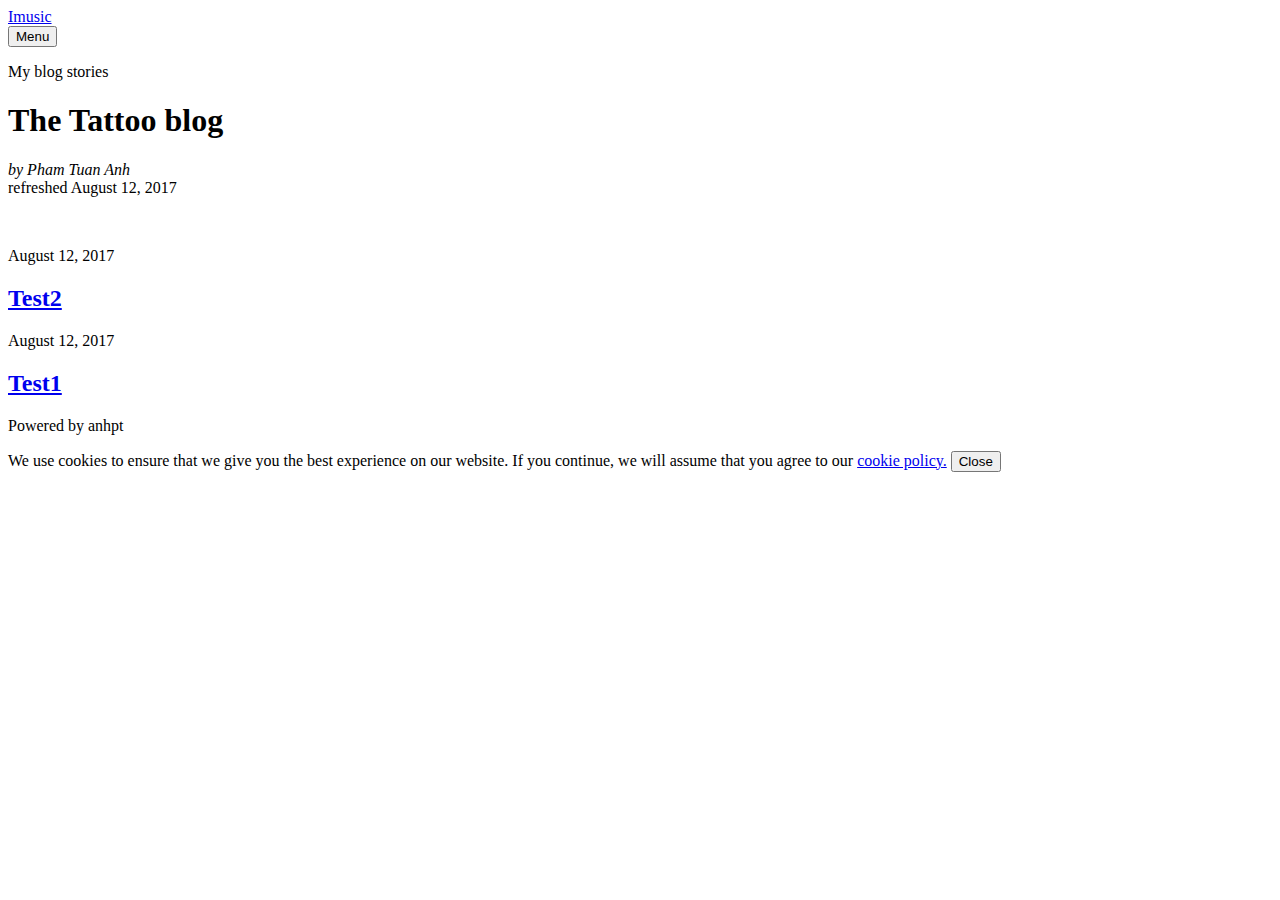
<file: index.html>
<!DOCTYPE html><html><head><meta charset="utf-8"><meta http-equiv="X-UA-Compatible" content="IE=edge"><meta name="viewport" content="width=device-width,initial-scale=1"><title>My blog - Imusic</title><meta name="robots" content="index, follow"><link rel="canonical" href="https://phamtuananh791994.github.io/iMusic/"><link rel="amphtml" href="https://phamtuananh791994.github.io/iMusic/amp/"><link type="application/atom+xml" rel="alternate" href="https://phamtuananh791994.github.io/iMusic/feed.xml"><meta property="og:title" content="Imusic"><meta property="og:site_name" content="My blog - Imusic"><meta property="og:description" content=""><link rel="stylesheet" href="https://phamtuananh791994.github.io/iMusic/assets/css/style.css?v&#x3D;7cd1d695f36e6712ababf279e4956f00"><script type="application/ld+json">{"@context":"http://schema.org","@type":"Organization","name":"Pham Tuan Anh","url":"https://phamtuananh791994.github.io/iMusic"}</script><script async src="https://phamtuananh791994.github.io/iMusic/assets/js/lazysizes.min.js?v&#x3D;528f2a45ccb4ba8972bc14e032cae46d"></script></head><body><div class="container"><header class="js-top"><div><a class="logo" href="https://phamtuananh791994.github.io/iMusic">Imusic</a><nav class="navbar js-navbar"><button class="navbar__toggle js-navbar__toggle" aria-expanded="false">Menu</button><ul class="navbar__menu"></ul></nav></div></header><main><section class="hero hero--full"><header><p>My blog stories</p><h1>The Tattoo blog</h1><address>by Pham Tuan Anh</address>refreshed <time datetime="2017-08-12T11:29">August 12, 2017</time></header></section><div class="category category--layout-1"><article class="card"><figure class="card__image"><a href="https://phamtuananh791994.github.io/iMusic/test2.html"><img class="lazyload blur-up" src="https://phamtuananh791994.github.io/iMusic/media/posts/2/responsive/apple-music-gift-card-xs.jpg" srcset="[data-uri]" data-srcset="https://phamtuananh791994.github.io/iMusic/media/posts/2/responsive/apple-music-gift-card-xs.jpg 300w ,https://phamtuananh791994.github.io/iMusic/media/posts/2/responsive/apple-music-gift-card-sm.jpg 480w ,https://phamtuananh791994.github.io/iMusic/media/posts/2/responsive/apple-music-gift-card-sm2.jpg 375w" data-sizes="auto" data-expand="50" alt=""></a></figure><header class="card__header"><p><time datetime="2017-08-12T10:58">August 12, 2017</time></p><h2><a href="https://phamtuananh791994.github.io/iMusic/test2.html">Test2</a></h2></header></article><article class="card"><header class="card__header"><p><time datetime="2017-08-12T10:58">August 12, 2017</time></p><h2><a href="https://phamtuananh791994.github.io/iMusic/test.html">Test1</a></h2></header></article></div></main><footer class="footer"><div class="footer__copyright">Powered by anhpt</div></footer></div><div class="cookie-bar js-cookie-bar"><p>We use cookies to ensure that we give you the best experience on our website. If you continue, we will assume that you agree to our <a href="#">cookie policy.</a> <button class="cookie-bar__close">Close</button></p></div><script>var loadCSSFiles = function() {
    		var links = ['https://fonts.googleapis.com/css?family=Nunito:400,300|Yanone+Kaffeesatz:400,700'],
    			headElement = document.getElementsByTagName('head')[0],
    			linkElement, i;
    		for (i = 0; i < links.length; i++) {
    			linkElement = document.createElement('link');
    			linkElement.rel = 'stylesheet';
    			linkElement.href = links[i];
    			headElement.appendChild(linkElement);
    		}
    	};
    	var raf = requestAnimationFrame || mozRequestAnimationFrame || webkitRequestAnimationFrame || msRequestAnimationFrame;
    	if (raf) {
    		raf(loadCSSFiles);
    	} else {
    		window.addEventListener('load', loadCSSFiles);
    	}</script><script defer="defer" src="https://code.jquery.com/jquery-3.2.1.slim.min.js" integrity="sha256-k2WSCIexGzOj3Euiig+TlR8gA0EmPjuc79OEeY5L45g=" crossorigin="anonymous"></script><script defer="defer" src="https://phamtuananh791994.github.io/iMusic/assets/js/scripts.min.js?v&#x3D;05bf433aad22309fc2ecdb2e291d68cc"></script></body></html>
</file>
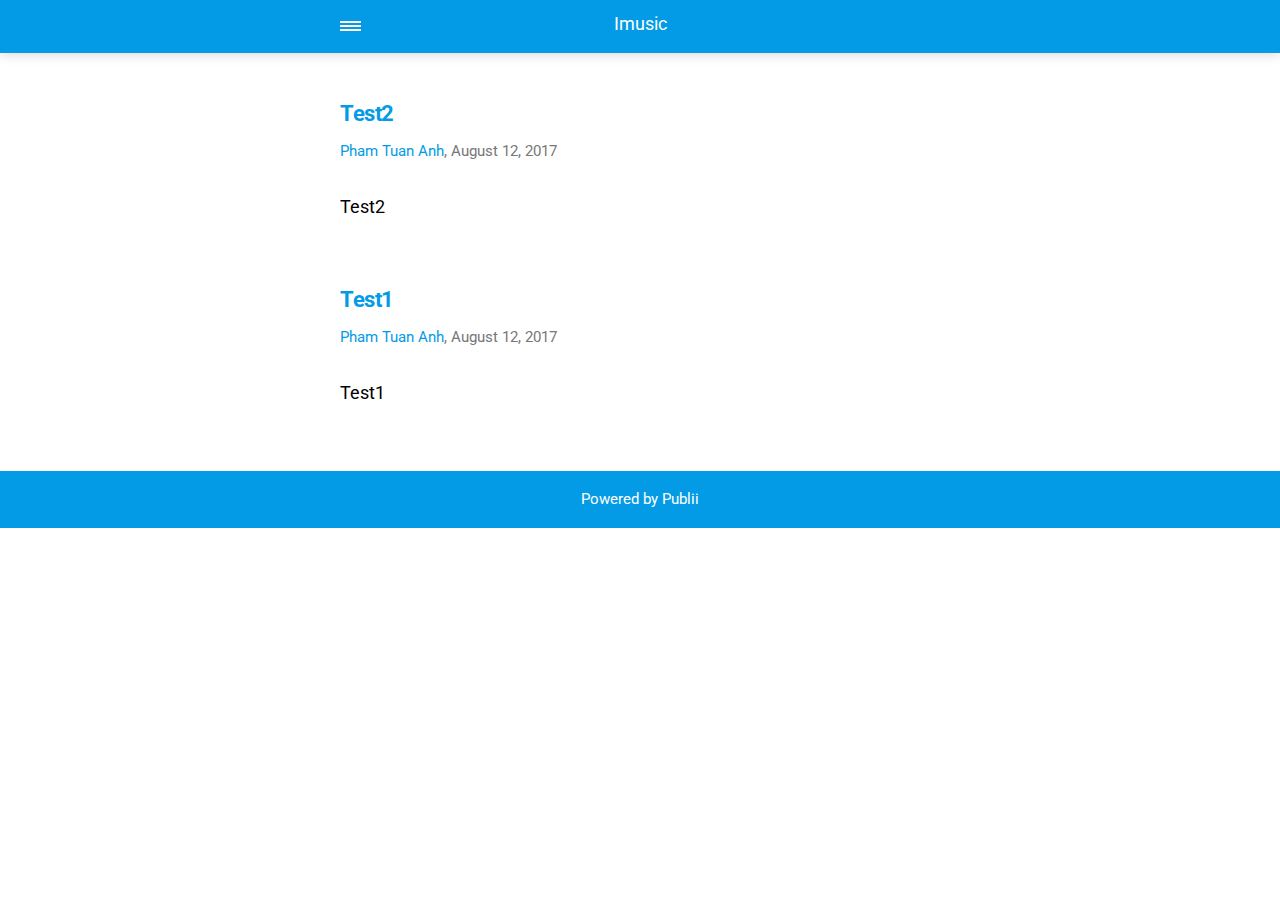
<file: amp/index.html>
<!doctype html><html amp lang="en"><head><meta charset="utf-8"><title>My blog - Imusic</title><meta name="robots" content="index, follow"><link rel="canonical" href="https://phamtuananh791994.github.io/iMusic/"><meta name="viewport" content="width=device-width,minimum-scale=1,initial-scale=1"><link href="https://fonts.googleapis.com/css?family=Roboto:400,700" rel="stylesheet" type="text/css"><script async custom-element="amp-sidebar" src="https://cdn.ampproject.org/v0/amp-sidebar-0.1.js"></script><script type="application/ld+json">{"@context":"http://schema.org","@type":"Organization","name":"Pham Tuan Anh","url":"https://phamtuananh791994.github.io/iMusic/amp"}</script><style amp-custom="">body,
		div,
		dl,
		dt,
		dd,
		ul,
		ol,
		li,
		h1,
		h2,
		h3,
		h4,
		h5,
		h6,
		pre,
		figure,
		form,
		fieldset,
		p,
		blockquote,
		th,
		td {
			margin: 0;
			padding: 0;
		}
		body {
			font-family: 'Roboto', sans-serif;
			font-size: 1.1rem;
			font-weight: 400;
			line-height: 1.6;
			background: #fff;
			color: #000000;

		}
		a,
		a:visited {
			color: #039be5;
			text-decoration: none;
			outline: none;
		}
		a:hover,
		a:active,
		a:focus {
			color: #000;
		}
		li {
			list-style: none;
		}
		b,
		strong {
			font-weight: 700;
		}
		blockquote,
		p,
		ul,
		ol,
		dl,
		table {
			margin-top: 1.6rem;
		}
		h1,
		h2,
		h3,
		h4,
		h5,
		h6 {
			color: #000000;
			letter-spacing: -0.03rem;
			line-height: 1.2;
			margin-top: 2.93333rem;
		}

		h1 {
			font-size: 1.56621rem;

		}

		h2 {
			font-size: 1.39219rem;
		}

		h3 {
			font-size: 1.2375rem;
		}

		h4 {
			font-size: 1.1rem;
		}

		h5 {
			font-size: 0.97778rem;
		}

		h6 {
			font-size: 0.86914rem;
		}
		h1+p,
		h2+p,
		h3+p,
		h4+p,
		h5+p,
		h6+p {
			margin-top: 0.8rem;
		}
		h1 > sup {
			color: #777777;
			font-size: 0.95rem;
            font-weight: 400;
		}
		blockquote {
			border-left: 0.2rem solid #039be5;
			color: #039be5;
			padding: 0.8rem 0 0.8rem 1.86667rem;
		}
		blockquote cite {
			color: #111111;
			display: block;
			font-size: 0.9rem;
			margin-top: 0.8rem;
		}
		blockquote cite:before {
			content: "- ";
		}
		ul {
			margin-left: 1rem;
		}
		ul>li {
			list-style-position: outside;
			padding-left: 1rem;
		}
		ol {
			margin-left: 0;
		}
		ol>li {
			counter-increment: step-counter;
			position: relative;
			padding-left: 2rem;
		}
		ol>li:before {
			content: counter(step-counter) ".";
			color: #111111;
			left: 0;
			position: absolute;
		}
		dl dt {
			font-weight: 400;
		}
		pre {
			margin: 1.6rem 0 0;
			padding: 1.6rem 3.2rem;
			white-space: pre-wrap;
			word-wrap: break-word;
		}
		code,
		pre {
			background-color: #f6f6f6;
			font-family: "Monaco", "Courier New", monospace;
		}
		table {
			border-collapse: collapse;
			border-spacing: 0;
			display: block;
			max-width: 100%;
			overflow-x: auto;
			vertical-align: top;
			text-align: left;
			white-space: nowrap;
		}
		table th {
			border-bottom: 2px solid #dedede;
			padding: 0.8rem 1.33333rem;
		}
		table tr:nth-child(2n) {
			background: #f3f3f3;
		}
		table td {
			padding: 0.8rem 1.33333rem;
		}
        figure {
            margin: 2rem 0 1rem 0;
        }
		figcaption {
			clear: both;
			color: #4d4d4d;
			font-style: italic;
			font-size: 0.7rem;
			margin: 0.8rem 0 0;
			text-align: center;
		}
		.wrap {
			max-width: 600px;
			margin: 0 auto;
			padding: 0 4%;
		}
		.navbar {
            background: #039be5;
            box-shadow: 0 0 12px 0 rgba(0, 0, 0, 0.2);
            line-height: 3;
            margin-bottom: 2.128rem;
            max-height: 4rem;
            padding: 0 4%;
        }
		.navbar>div {
			align-items: center;
			display: flex;
			justify-content: center;
			text-align: left;max-width: 600px;
			margin: 0 auto;
		}
		.navbar a {
			color: #fff;
			text-decoration: none;
		}
		.logo {
            display: block;
			line-height: 1;
			margin: 0 auto;
			height: 2rem;
            text-indent: -9999px;
            width: 240px;
		}
        .logo.logo-text {
            line-height: 1.6;
            text-align: center;
            text-indent: 0;
        }
		.navbar-sidebar-toggle {
			left: 0;
			position: relative;
			text-indent: -99999rem;
		}
		.navbar-sidebar-toggle:before {
            content: "";
            display: block;
			border-top: 0.375rem double #ffffff;
			border-bottom: 0.125rem solid #ffffff;
			height: 0.125rem;
			position: absolute;
			text-indent: 0;
			top: 50%;
			width: 1.3rem;
			transform: translate(0px, -50%);
		}
        amp-img {
            max-width: 100%;
        }
		amp-sidebar {
			background: #fff;
			width: 240px;
		}
		amp-sidebar li {
			color: #212121;
			font-size: 0.95rem;
            font-weight: 700;
			list-style: none;
			 padding: 0.532rem 1rem;
		}
		amp-sidebar a, amp-sidebar a:visited {
			border-left: 2px solid transparent;
            color: #212121;
		}
		amp-sidebar ul ul {
			margin: 1rem 0 0;
		}
		amp-sidebar li li { font-weight: 400;
			 padding: 0.266rem 0 0.266rem 1rem;
		}
		.hero {
			margin-bottom: 2.93333rem;
		}
		article  {
			margin-bottom: 4rem;
		}
		article > header {
			color: #777777;
			font-size: 0.95rem;
			margin-bottom: 1.866rem;
		}
		aside {
			margin: 1.6rem 0 1.866rem;
		}
		amp-social-share {
			border-radius: 50%;
			background-size: 70%;
            margin-right: 5px;
		}
		.pagination {
			border-top: 1px solid #ddd;
			display: flex;
			justify-content: space-between;
			align-items: baseline;
		}
		.pagination a {
			color: #000000;
			display: block;
			font-size: 0.95rem;
			font-weight: 700;
			line-height: 1;
			margin: 0 0 0.532rem;
			position: relative;
		}
		.pagination a + a {
            width: 50%;
            text-align: right;
        }
		.pagination-prev {
			padding: 0.8rem 0.8rem 0.8rem 1.6rem;
		}
		.pagination-next {
			padding: 0.8rem 1.6rem 0.8rem 0.8rem;
		}
		.pagination-next:before {
			content: "\2192";
			position: absolute;
			right: 0;
		}
		.pagination-prev:before {
			content: "\2190";
			position: absolute;
			left: 0;
		}
		.post-tag {
			font-size: 0.95rem;
			margin-bottom: 1.866rem;
		}
		.post-tag dt {
			float: left;
		}
		.post-tag dd {
			display: inline-block;
			list-style: none;
			margin: 0 0 0 0.266rem;
		}
		.post-tag dd>a:after {
			content: ", ";
		}
		.bottom {
			background: #039be5;
			color: #fff;
			font-size: 0.95rem;
			padding: 1rem 4%;
			text-align: center;
		}
        .author-avatar {
            margin: 1rem auto;
            width: 100px;
        }</style><style amp-boilerplate>body{-webkit-animation:-amp-start 8s steps(1,end) 0s 1 normal both;-moz-animation:-amp-start 8s steps(1,end) 0s 1 normal both;-ms-animation:-amp-start 8s steps(1,end) 0s 1 normal both;animation:-amp-start 8s steps(1,end) 0s 1 normal both}@-webkit-keyframes -amp-start{from{visibility:hidden}to{visibility:visible}}@-moz-keyframes -amp-start{from{visibility:hidden}to{visibility:visible}}@-ms-keyframes -amp-start{from{visibility:hidden}to{visibility:visible}}@-o-keyframes -amp-start{from{visibility:hidden}to{visibility:visible}}@keyframes -amp-start{from{visibility:hidden}to{visibility:visible}}</style><noscript><style amp-boilerplate>body{-webkit-animation:none;-moz-animation:none;-ms-animation:none;animation:none}</style></noscript><script async src="https://cdn.ampproject.org/v0.js"></script></head><body><nav class="navbar"><div><a on="tap:navbar-sidebar.toggle" class="navbar-sidebar-toggle" title="Menu">Menu</a> <a class="logo logo-text" href="https://phamtuananh791994.github.io/iMusic/amp">Imusic</a></div></nav><main class="wrap"><article><header><h2><a href="https://phamtuananh791994.github.io/iMusic/amp/test2.html">Test2</a></h2><p><a href="https://phamtuananh791994.github.io/iMusic/amp/authors/pham-tuan-anh/">Pham Tuan Anh</a>, <time datetime="2017-08-12T10:58">August 12, 2017</time></p></header><a href="https://phamtuananh791994.github.io/iMusic/amp/test2.html"><amp-img src="https://phamtuananh791994.github.io/iMusic/media/posts/2/apple-music-gift-card.jpg" alt="" srcset="https://phamtuananh791994.github.io/iMusic/media/posts/2/responsive/apple-music-gift-card-xs.jpg 300w ,https://phamtuananh791994.github.io/iMusic/media/posts/2/responsive/apple-music-gift-card-sm.jpg 480w ,https://phamtuananh791994.github.io/iMusic/media/posts/2/responsive/apple-music-gift-card-md.jpg 768w" sizes="(max-width: 768px) 100vw, 768px" height="628" layout="responsive" width="1000"></amp-img></a><p>Test2</p></article><article><header><h2><a href="https://phamtuananh791994.github.io/iMusic/amp/test.html">Test1</a></h2><p><a href="https://phamtuananh791994.github.io/iMusic/amp/authors/pham-tuan-anh/">Pham Tuan Anh</a>, <time datetime="2017-08-12T10:58">August 12, 2017</time></p></header><p>Test1</p></article></main><footer class="bottom">Powered by Publii</footer><amp-sidebar id="navbar-sidebar" layout="nodisplay"><ul></ul></amp-sidebar></body></html>
</file>
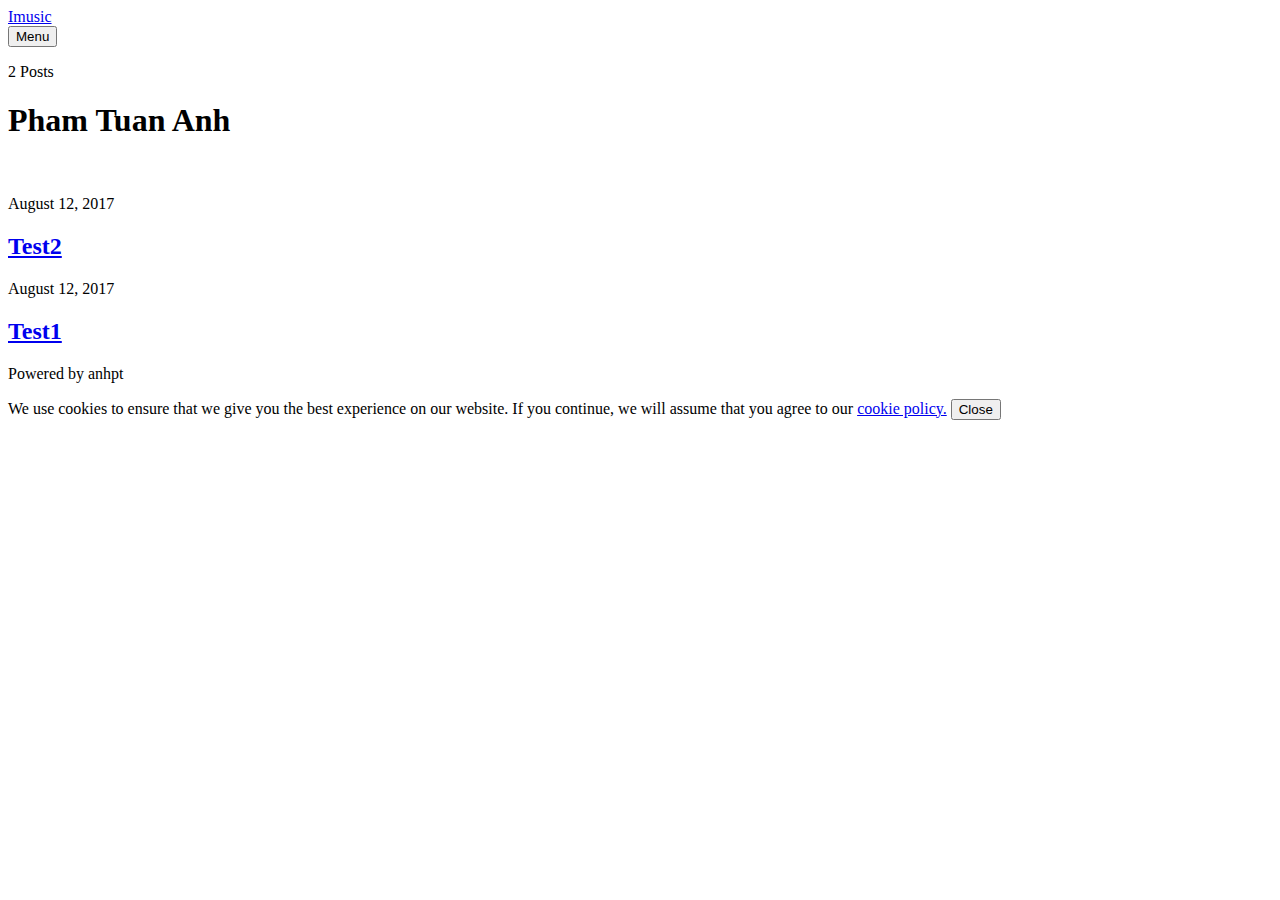
<file: authors/pham-tuan-anh/index.html>
<!DOCTYPE html><html><head><meta charset="utf-8"><meta http-equiv="X-UA-Compatible" content="IE=edge"><meta name="viewport" content="width=device-width,initial-scale=1"><title>Author: Pham Tuan Anh - Imusic</title><meta name="robots" content="noindex, follow"><link rel="canonical" href="https://phamtuananh791994.github.io/iMusic/authors/pham-tuan-anh/"><link rel="amphtml" href="https://phamtuananh791994.github.io/iMusic/amp/authors/pham-tuan-anh/"><link type="application/atom+xml" rel="alternate" href="https://phamtuananh791994.github.io/iMusic/feed.xml"><meta property="og:title" content="Imusic"><meta property="og:site_name" content="My blog - Imusic"><meta property="og:description" content=""><link rel="stylesheet" href="https://phamtuananh791994.github.io/iMusic/assets/css/style.css?v&#x3D;7cd1d695f36e6712ababf279e4956f00"><script type="application/ld+json">{"@context":"http://schema.org","@type":"Organization","name":"Pham Tuan Anh","url":"https://phamtuananh791994.github.io/iMusic"}</script><script async src="https://phamtuananh791994.github.io/iMusic/assets/js/lazysizes.min.js?v&#x3D;528f2a45ccb4ba8972bc14e032cae46d"></script></head><body><div class="container"><header class="js-top"><div><a class="logo" href="https://phamtuananh791994.github.io/iMusic">Imusic</a><nav class="navbar js-navbar"><button class="navbar__toggle js-navbar__toggle" aria-expanded="false">Menu</button><ul class="navbar__menu"></ul></nav></div></header><main><section class="hero hero--full"><header><p>2 Posts</p><h1>Pham Tuan Anh</h1></header></section><div class="category category--layout-0"><article class="card"><figure class="card__image"><a href="https://phamtuananh791994.github.io/iMusic/test2.html"><img class="lazyload blur-up" src="https://phamtuananh791994.github.io/iMusic/media/posts/2/responsive/apple-music-gift-card-xs.jpg" srcset="[data-uri]" data-srcset="https://phamtuananh791994.github.io/iMusic/media/posts/2/responsive/apple-music-gift-card-xs.jpg 300w ,https://phamtuananh791994.github.io/iMusic/media/posts/2/responsive/apple-music-gift-card-sm.jpg 480w ,https://phamtuananh791994.github.io/iMusic/media/posts/2/responsive/apple-music-gift-card-sm2.jpg 375w" data-sizes="auto" data-expand="50" alt=""></a></figure><header class="card__header"><p><time datetime="2017-08-12T10:58">August 12, 2017</time></p><h2><a href="https://phamtuananh791994.github.io/iMusic/test2.html">Test2</a></h2></header></article><article class="card"><header class="card__header"><p><time datetime="2017-08-12T10:58">August 12, 2017</time></p><h2><a href="https://phamtuananh791994.github.io/iMusic/test.html">Test1</a></h2></header></article></div></main><footer class="footer"><div class="footer__copyright">Powered by anhpt</div></footer></div><div class="cookie-bar js-cookie-bar"><p>We use cookies to ensure that we give you the best experience on our website. If you continue, we will assume that you agree to our <a href="#">cookie policy.</a> <button class="cookie-bar__close">Close</button></p></div><script>var loadCSSFiles = function() {
        		var links = ['https://fonts.googleapis.com/css?family=Nunito:400,300|Yanone+Kaffeesatz:400,700'],
        			headElement = document.getElementsByTagName('head')[0],
        			linkElement, i;
        		for (i = 0; i < links.length; i++) {
        			linkElement = document.createElement('link');
        			linkElement.rel = 'stylesheet';
        			linkElement.href = links[i];
        			headElement.appendChild(linkElement);
        		}
        	};
        	var raf = requestAnimationFrame || mozRequestAnimationFrame || webkitRequestAnimationFrame || msRequestAnimationFrame;
        	if (raf) {
        		raf(loadCSSFiles);
        	} else {
        		window.addEventListener('load', loadCSSFiles);
        	}</script><script defer="defer" src="https://code.jquery.com/jquery-3.2.1.slim.min.js" integrity="sha256-k2WSCIexGzOj3Euiig+TlR8gA0EmPjuc79OEeY5L45g=" crossorigin="anonymous"></script><script defer="defer" src="https://phamtuananh791994.github.io/iMusic/assets/js/scripts.min.js?v&#x3D;05bf433aad22309fc2ecdb2e291d68cc"></script></body></html>
</file>
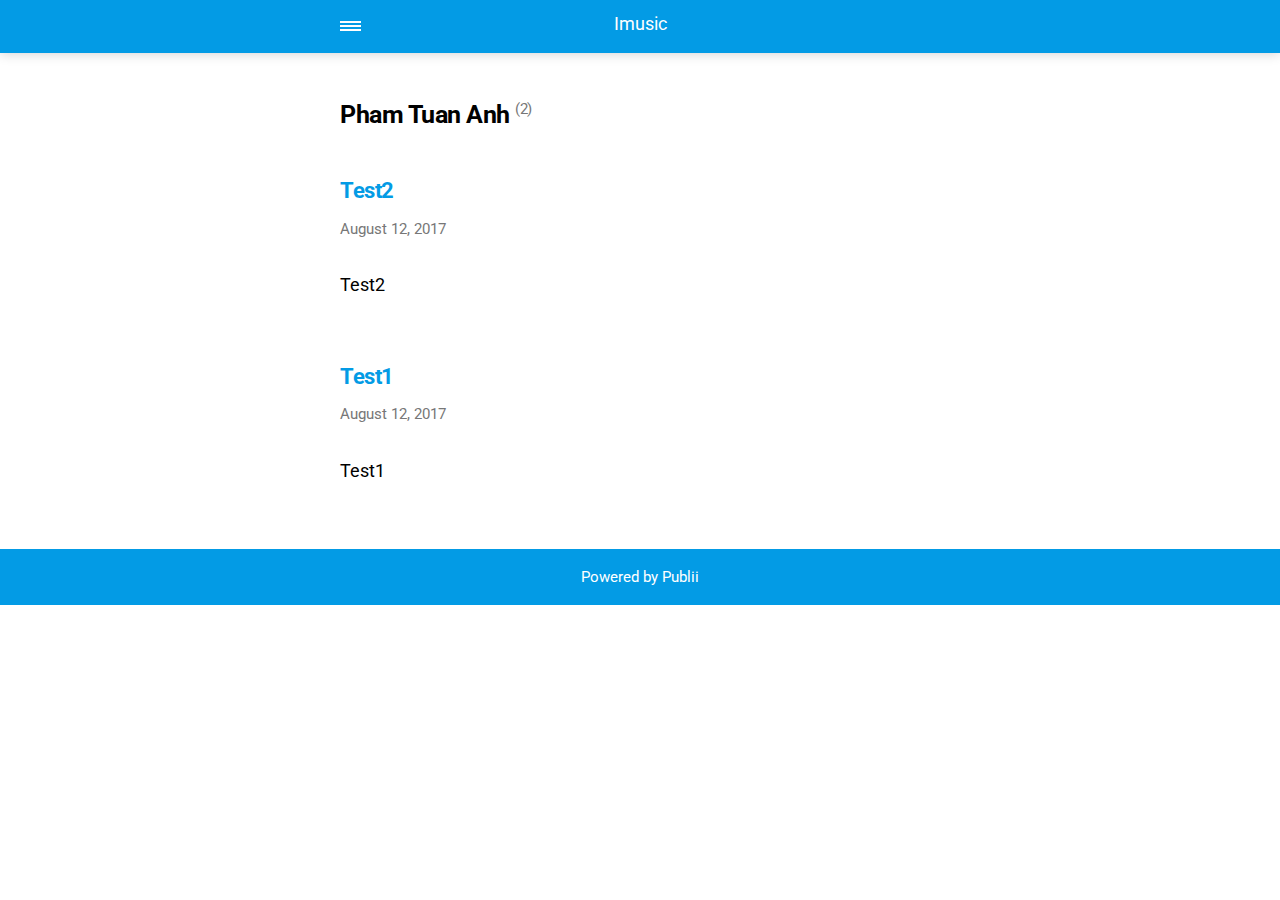
<file: amp/authors/pham-tuan-anh/index.html>
<!doctype html><html amp lang="en"><head><meta charset="utf-8"><title>Author: Pham Tuan Anh - Imusic</title><meta name="robots" content="noindex, follow"><link rel="canonical" href="https://phamtuananh791994.github.io/iMusic/authors/pham-tuan-anh/"><meta name="viewport" content="width=device-width,minimum-scale=1,initial-scale=1"><link href="https://fonts.googleapis.com/css?family=Roboto:400,700" rel="stylesheet" type="text/css"><script async custom-element="amp-sidebar" src="https://cdn.ampproject.org/v0/amp-sidebar-0.1.js"></script><script type="application/ld+json">{"@context":"http://schema.org","@type":"Organization","name":"Pham Tuan Anh","url":"https://phamtuananh791994.github.io/iMusic/amp"}</script><style amp-custom="">body,
		div,
		dl,
		dt,
		dd,
		ul,
		ol,
		li,
		h1,
		h2,
		h3,
		h4,
		h5,
		h6,
		pre,
		figure,
		form,
		fieldset,
		p,
		blockquote,
		th,
		td {
			margin: 0;
			padding: 0;
		}
		body {
			font-family: 'Roboto', sans-serif;
			font-size: 1.1rem;
			font-weight: 400;
			line-height: 1.6;
			background: #fff;
			color: #000000;

		}
		a,
		a:visited {
			color: #039be5;
			text-decoration: none;
			outline: none;
		}
		a:hover,
		a:active,
		a:focus {
			color: #000;
		}
		li {
			list-style: none;
		}
		b,
		strong {
			font-weight: 700;
		}
		blockquote,
		p,
		ul,
		ol,
		dl,
		table {
			margin-top: 1.6rem;
		}
		h1,
		h2,
		h3,
		h4,
		h5,
		h6 {
			color: #000000;
			letter-spacing: -0.03rem;
			line-height: 1.2;
			margin-top: 2.93333rem;
		}

		h1 {
			font-size: 1.56621rem;

		}

		h2 {
			font-size: 1.39219rem;
		}

		h3 {
			font-size: 1.2375rem;
		}

		h4 {
			font-size: 1.1rem;
		}

		h5 {
			font-size: 0.97778rem;
		}

		h6 {
			font-size: 0.86914rem;
		}
		h1+p,
		h2+p,
		h3+p,
		h4+p,
		h5+p,
		h6+p {
			margin-top: 0.8rem;
		}
		h1 > sup {
			color: #777777;
			font-size: 0.95rem;
            font-weight: 400;
		}
		blockquote {
			border-left: 0.2rem solid #039be5;
			color: #039be5;
			padding: 0.8rem 0 0.8rem 1.86667rem;
		}
		blockquote cite {
			color: #111111;
			display: block;
			font-size: 0.9rem;
			margin-top: 0.8rem;
		}
		blockquote cite:before {
			content: "- ";
		}
		ul {
			margin-left: 1rem;
		}
		ul>li {
			list-style-position: outside;
			padding-left: 1rem;
		}
		ol {
			margin-left: 0;
		}
		ol>li {
			counter-increment: step-counter;
			position: relative;
			padding-left: 2rem;
		}
		ol>li:before {
			content: counter(step-counter) ".";
			color: #111111;
			left: 0;
			position: absolute;
		}
		dl dt {
			font-weight: 400;
		}
		pre {
			margin: 1.6rem 0 0;
			padding: 1.6rem 3.2rem;
			white-space: pre-wrap;
			word-wrap: break-word;
		}
		code,
		pre {
			background-color: #f6f6f6;
			font-family: "Monaco", "Courier New", monospace;
		}
		table {
			border-collapse: collapse;
			border-spacing: 0;
			display: block;
			max-width: 100%;
			overflow-x: auto;
			vertical-align: top;
			text-align: left;
			white-space: nowrap;
		}
		table th {
			border-bottom: 2px solid #dedede;
			padding: 0.8rem 1.33333rem;
		}
		table tr:nth-child(2n) {
			background: #f3f3f3;
		}
		table td {
			padding: 0.8rem 1.33333rem;
		}
        figure {
            margin: 2rem 0 1rem 0;
        }
		figcaption {
			clear: both;
			color: #4d4d4d;
			font-style: italic;
			font-size: 0.7rem;
			margin: 0.8rem 0 0;
			text-align: center;
		}
		.wrap {
			max-width: 600px;
			margin: 0 auto;
			padding: 0 4%;
		}
		.navbar {
            background: #039be5;
            box-shadow: 0 0 12px 0 rgba(0, 0, 0, 0.2);
            line-height: 3;
            margin-bottom: 2.128rem;
            max-height: 4rem;
            padding: 0 4%;
        }
		.navbar>div {
			align-items: center;
			display: flex;
			justify-content: center;
			text-align: left;max-width: 600px;
			margin: 0 auto;
		}
		.navbar a {
			color: #fff;
			text-decoration: none;
		}
		.logo {
            display: block;
			line-height: 1;
			margin: 0 auto;
			height: 2rem;
            text-indent: -9999px;
            width: 240px;
		}
        .logo.logo-text {
            line-height: 1.6;
            text-align: center;
            text-indent: 0;
        }
		.navbar-sidebar-toggle {
			left: 0;
			position: relative;
			text-indent: -99999rem;
		}
		.navbar-sidebar-toggle:before {
            content: "";
            display: block;
			border-top: 0.375rem double #ffffff;
			border-bottom: 0.125rem solid #ffffff;
			height: 0.125rem;
			position: absolute;
			text-indent: 0;
			top: 50%;
			width: 1.3rem;
			transform: translate(0px, -50%);
		}
        amp-img {
            max-width: 100%;
        }
		amp-sidebar {
			background: #fff;
			width: 240px;
		}
		amp-sidebar li {
			color: #212121;
			font-size: 0.95rem;
            font-weight: 700;
			list-style: none;
			 padding: 0.532rem 1rem;
		}
		amp-sidebar a, amp-sidebar a:visited {
			border-left: 2px solid transparent;
            color: #212121;
		}
		amp-sidebar ul ul {
			margin: 1rem 0 0;
		}
		amp-sidebar li li { font-weight: 400;
			 padding: 0.266rem 0 0.266rem 1rem;
		}
		.hero {
			margin-bottom: 2.93333rem;
		}
		article  {
			margin-bottom: 4rem;
		}
		article > header {
			color: #777777;
			font-size: 0.95rem;
			margin-bottom: 1.866rem;
		}
		aside {
			margin: 1.6rem 0 1.866rem;
		}
		amp-social-share {
			border-radius: 50%;
			background-size: 70%;
            margin-right: 5px;
		}
		.pagination {
			border-top: 1px solid #ddd;
			display: flex;
			justify-content: space-between;
			align-items: baseline;
		}
		.pagination a {
			color: #000000;
			display: block;
			font-size: 0.95rem;
			font-weight: 700;
			line-height: 1;
			margin: 0 0 0.532rem;
			position: relative;
		}
		.pagination a + a {
            width: 50%;
            text-align: right;
        }
		.pagination-prev {
			padding: 0.8rem 0.8rem 0.8rem 1.6rem;
		}
		.pagination-next {
			padding: 0.8rem 1.6rem 0.8rem 0.8rem;
		}
		.pagination-next:before {
			content: "\2192";
			position: absolute;
			right: 0;
		}
		.pagination-prev:before {
			content: "\2190";
			position: absolute;
			left: 0;
		}
		.post-tag {
			font-size: 0.95rem;
			margin-bottom: 1.866rem;
		}
		.post-tag dt {
			float: left;
		}
		.post-tag dd {
			display: inline-block;
			list-style: none;
			margin: 0 0 0 0.266rem;
		}
		.post-tag dd>a:after {
			content: ", ";
		}
		.bottom {
			background: #039be5;
			color: #fff;
			font-size: 0.95rem;
			padding: 1rem 4%;
			text-align: center;
		}
        .author-avatar {
            margin: 1rem auto;
            width: 100px;
        }</style><style amp-boilerplate>body{-webkit-animation:-amp-start 8s steps(1,end) 0s 1 normal both;-moz-animation:-amp-start 8s steps(1,end) 0s 1 normal both;-ms-animation:-amp-start 8s steps(1,end) 0s 1 normal both;animation:-amp-start 8s steps(1,end) 0s 1 normal both}@-webkit-keyframes -amp-start{from{visibility:hidden}to{visibility:visible}}@-moz-keyframes -amp-start{from{visibility:hidden}to{visibility:visible}}@-ms-keyframes -amp-start{from{visibility:hidden}to{visibility:visible}}@-o-keyframes -amp-start{from{visibility:hidden}to{visibility:visible}}@keyframes -amp-start{from{visibility:hidden}to{visibility:visible}}</style><noscript><style amp-boilerplate>body{-webkit-animation:none;-moz-animation:none;-ms-animation:none;animation:none}</style></noscript><script async src="https://cdn.ampproject.org/v0.js"></script></head><body><nav class="navbar"><div><a on="tap:navbar-sidebar.toggle" class="navbar-sidebar-toggle" title="Menu">Menu</a> <a class="logo logo-text" href="https://phamtuananh791994.github.io/iMusic/amp">Imusic</a></div></nav><main class="wrap"><section class="hero"><header class="author"><h1>Pham Tuan Anh <sup>(2)</sup></h1></header></section><article><a href="https://phamtuananh791994.github.io/iMusic/amp/test2.html"><amp-img src="https://phamtuananh791994.github.io/iMusic/media/posts/2/apple-music-gift-card.jpg" alt="" srcset="https://phamtuananh791994.github.io/iMusic/media/posts/2/responsive/apple-music-gift-card-xs.jpg 300w ,https://phamtuananh791994.github.io/iMusic/media/posts/2/responsive/apple-music-gift-card-sm.jpg 480w ,https://phamtuananh791994.github.io/iMusic/media/posts/2/responsive/apple-music-gift-card-md.jpg 768w" sizes="(max-width: 768px) 100vw, 768px" height="628" layout="responsive" width="1000"></amp-img></a><header><h2><a href="https://phamtuananh791994.github.io/iMusic/amp/test2.html">Test2</a></h2><p><time datetime="2017-08-12T10:58">August 12, 2017</time></p></header><p>Test2</p></article><article><header><h2><a href="https://phamtuananh791994.github.io/iMusic/amp/test.html">Test1</a></h2><p><time datetime="2017-08-12T10:58">August 12, 2017</time></p></header><p>Test1</p></article></main><footer class="bottom">Powered by Publii</footer><amp-sidebar id="navbar-sidebar" layout="nodisplay"><ul></ul></amp-sidebar></body></html>
</file>
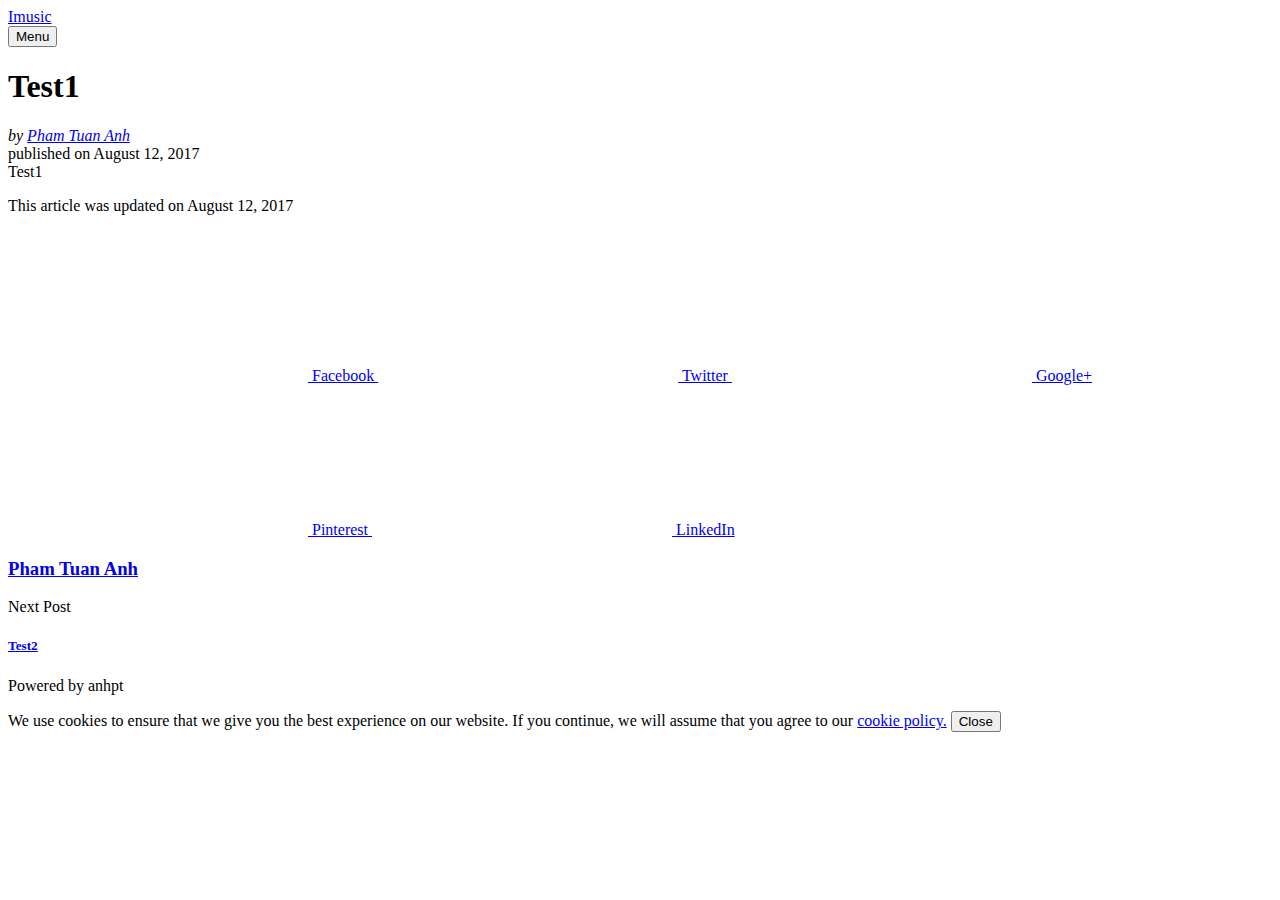
<file: test.html>
<!DOCTYPE html><html><head><meta charset="utf-8"><meta http-equiv="X-UA-Compatible" content="IE=edge"><meta name="viewport" content="width=device-width,initial-scale=1"><title>Test1 - Imusic</title><meta name="robots" content="index, follow"><link rel="canonical" href="https://phamtuananh791994.github.io/iMusic/test.html"><link rel="amphtml" href="https://phamtuananh791994.github.io/iMusic/amp/test.html"><link type="application/atom+xml" rel="alternate" href="https://phamtuananh791994.github.io/iMusic/feed.xml"><meta property="og:title" content="Test1"><meta property="og:site_name" content="My blog - Imusic"><meta property="og:description" content=""><link rel="stylesheet" href="https://phamtuananh791994.github.io/iMusic/assets/css/style.css?v&#x3D;7cd1d695f36e6712ababf279e4956f00"><script type="application/ld+json">{"@context":"http://schema.org","@type":"Article","mainEntityOfPage":{"@type":"WebPage","@id":"https://phamtuananh791994.github.io/iMusic/test.html"},"headline":"Test1","datePublished":"2017-08-12T10:58","dateModified":"2017-08-12T10:59","description":"Test1","author":{"@type":"Person","name":"Pham Tuan Anh"},"publisher":{"@type":"Organization","name":"Pham Tuan Anh"}}</script><script async src="https://phamtuananh791994.github.io/iMusic/assets/js/lazysizes.min.js?v&#x3D;528f2a45ccb4ba8972bc14e032cae46d"></script></head><body><div class="container"><header class="js-top"><div><a class="logo" href="https://phamtuananh791994.github.io/iMusic">Imusic</a><nav class="navbar js-navbar"><button class="navbar__toggle js-navbar__toggle" aria-expanded="false">Menu</button><ul class="navbar__menu"></ul></nav></div></header><main><article class="post u-innerwrap"><div class="hero hero--full"><header><h1>Test1</h1><address>by <a href="https://phamtuananh791994.github.io/iMusic/authors/pham-tuan-anh/" rel="author" title="Pham Tuan Anh">Pham Tuan Anh</a></address>published on <time datetime="2017-08-12T10:58">August 12, 2017</time></header></div><div class="post__entry">Test1</div><aside><p class="post__last-updated">This article was updated on August 12, 2017</p><div class="post__share"><a href="https://www.facebook.com/sharer/sharer.php?u=https%3A%2F%2Fphamtuananh791994.github.io%2FiMusic%2Ftest.html" class="js-share facebook" title="Share with Facebook" rel="nofollow"><svg class="icon"><use xlink:href="https://phamtuananh791994.github.io/iMusic/assets/svg/svg-map.svg#facebook"/></svg> Facebook </a><a href="https://twitter.com/share?url=https%3A%2F%2Fphamtuananh791994.github.io%2FiMusic%2Ftest.html&amp;via=Imusic&amp;text=Test1" class="js-share twitter" title="Share with Twitter" rel="nofollow"><svg class="icon"><use xlink:href="https://phamtuananh791994.github.io/iMusic/assets/svg/svg-map.svg#twitter"/></svg> Twitter </a><a href="https://plus.google.com/share?url=https%3A%2F%2Fphamtuananh791994.github.io%2FiMusic%2Ftest.html" class="js-share gplus" title="Share with Google Plus" rel="nofollow"><svg class="icon"><use xlink:href="https://phamtuananh791994.github.io/iMusic/assets/svg/svg-map.svg#gplus"/></svg> Google+ </a><a href="https://pinterest.com/pin/create/button/?url=https%3A%2F%2Fphamtuananh791994.github.io%2FiMusic%2Ftest.html&amp;media=undefined
                                &amp;description=Test1" class="js-share pinterest" title="Share with Pinterest" rel="nofollow"><svg class="icon"><use xlink:href="https://phamtuananh791994.github.io/iMusic/assets/svg/svg-map.svg#pinterest"/></svg> Pinterest </a><a href="http://www.linkedin.com/shareArticle?url=https%3A%2F%2Fphamtuananh791994.github.io%2FiMusic%2Ftest.html&amp;title=Test1" class="js-share linkedin" title="Share with LinkedIn" rel="nofollow"><svg class="icon"><use xlink:href="https://phamtuananh791994.github.io/iMusic/assets/svg/svg-map.svg#linkedin"/></svg> LinkedIn</a></div></aside><footer><div class="post__bio"><h3><a href="https://phamtuananh791994.github.io/iMusic/authors/pham-tuan-anh/" class="inverse" title="Pham Tuan Anh">Pham Tuan Anh</a></h3></div><nav class="post__nav"><div class="post__nav__next">Next Post<h5><a href="https://phamtuananh791994.github.io/iMusic/test2.html" class="inverse" rel="next">Test2</a></h5></div></nav></footer></article></main><footer class="footer"><div class="footer__copyright">Powered by anhpt</div></footer></div><div class="cookie-bar js-cookie-bar"><p>We use cookies to ensure that we give you the best experience on our website. If you continue, we will assume that you agree to our <a href="#">cookie policy.</a> <button class="cookie-bar__close">Close</button></p></div><script>var loadCSSFiles = function() {
    		var links = ['https://fonts.googleapis.com/css?family=Nunito:400,300|Yanone+Kaffeesatz:400,700'],
    			headElement = document.getElementsByTagName('head')[0],
    			linkElement, i;
    		for (i = 0; i < links.length; i++) {
    			linkElement = document.createElement('link');
    			linkElement.rel = 'stylesheet';
    			linkElement.href = links[i];
    			headElement.appendChild(linkElement);
    		}
    	};
    	var raf = requestAnimationFrame || mozRequestAnimationFrame || webkitRequestAnimationFrame || msRequestAnimationFrame;
    	if (raf) {
    		raf(loadCSSFiles);
    	} else {
    		window.addEventListener('load', loadCSSFiles);
    	}</script><script defer="defer" src="https://code.jquery.com/jquery-3.2.1.slim.min.js" integrity="sha256-k2WSCIexGzOj3Euiig+TlR8gA0EmPjuc79OEeY5L45g=" crossorigin="anonymous"></script><script defer="defer" src="https://phamtuananh791994.github.io/iMusic/assets/js/scripts.min.js?v&#x3D;05bf433aad22309fc2ecdb2e291d68cc"></script></body></html>
</file>
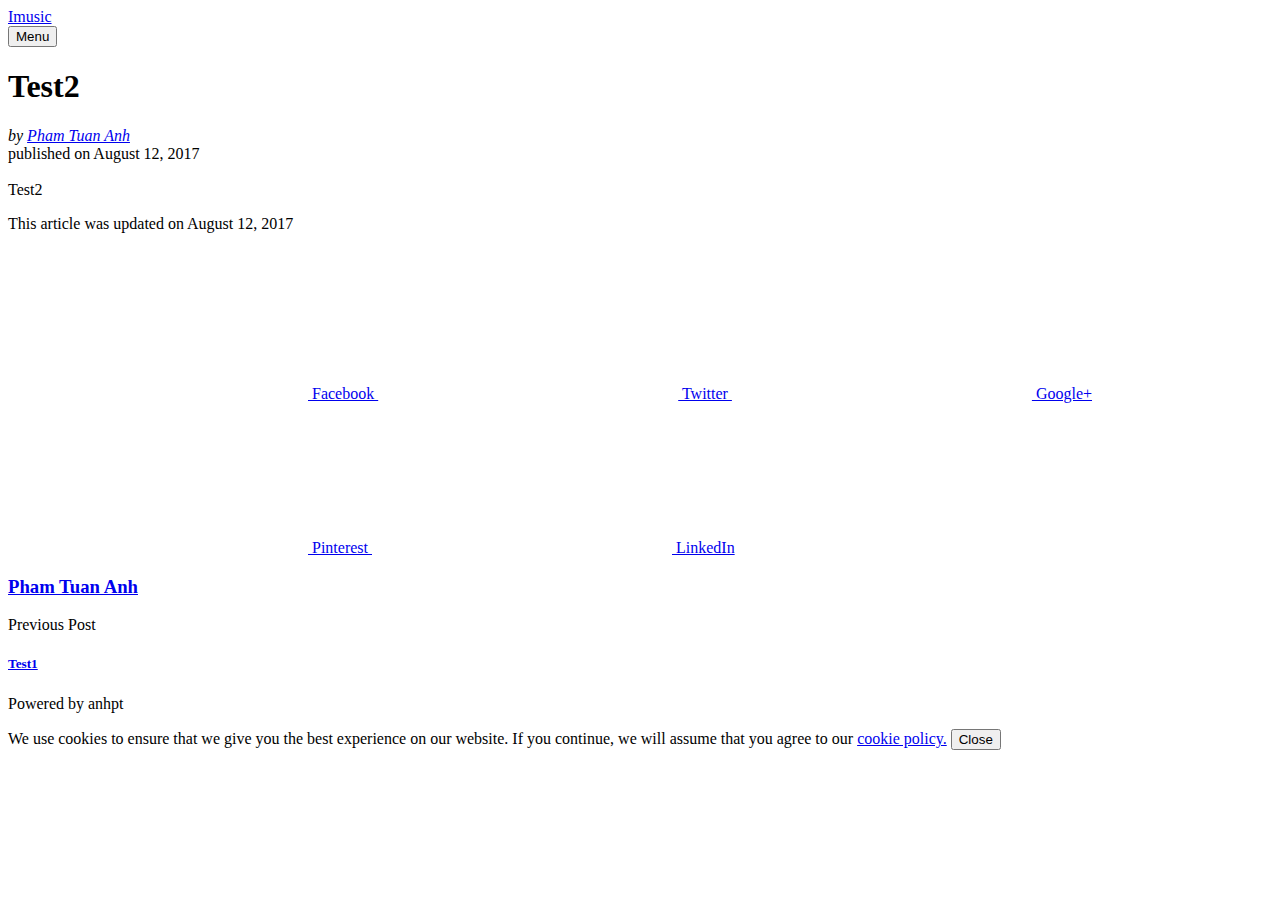
<file: test2.html>
<!DOCTYPE html><html><head><meta charset="utf-8"><meta http-equiv="X-UA-Compatible" content="IE=edge"><meta name="viewport" content="width=device-width,initial-scale=1"><title>Test2 - Imusic</title><meta name="robots" content="index, follow"><link rel="canonical" href="https://phamtuananh791994.github.io/iMusic/test2.html"><link rel="amphtml" href="https://phamtuananh791994.github.io/iMusic/amp/test2.html"><link type="application/atom+xml" rel="alternate" href="https://phamtuananh791994.github.io/iMusic/feed.xml"><meta property="og:title" content="Test2"><meta property="og:image" content="https://phamtuananh791994.github.io/iMusic/media/posts/2/apple-music-gift-card.jpg"><meta property="og:site_name" content="My blog - Imusic"><meta property="og:description" content=""><link rel="stylesheet" href="https://phamtuananh791994.github.io/iMusic/assets/css/style.css?v&#x3D;7cd1d695f36e6712ababf279e4956f00"><script type="application/ld+json">{"@context":"http://schema.org","@type":"Article","mainEntityOfPage":{"@type":"WebPage","@id":"https://phamtuananh791994.github.io/iMusic/test2.html"},"headline":"Test2","datePublished":"2017-08-12T10:58","dateModified":"2017-08-12T11:03","image":{"@type":"ImageObject","url":"https://phamtuananh791994.github.io/iMusic/media/posts/2/apple-music-gift-card.jpg","height":628,"width":1000},"description":"Test2","author":{"@type":"Person","name":"Pham Tuan Anh"},"publisher":{"@type":"Organization","name":"Pham Tuan Anh"}}</script><script async src="https://phamtuananh791994.github.io/iMusic/assets/js/lazysizes.min.js?v&#x3D;528f2a45ccb4ba8972bc14e032cae46d"></script></head><body><div class="container"><header class="js-top"><div><a class="logo" href="https://phamtuananh791994.github.io/iMusic">Imusic</a><nav class="navbar js-navbar"><button class="navbar__toggle js-navbar__toggle" aria-expanded="false">Menu</button><ul class="navbar__menu"></ul></nav></div></header><main><article class="post u-innerwrap"><div class="hero hero--full"><header><h1>Test2</h1><address>by <a href="https://phamtuananh791994.github.io/iMusic/authors/pham-tuan-anh/" rel="author" title="Pham Tuan Anh">Pham Tuan Anh</a></address>published on <time datetime="2017-08-12T10:58">August 12, 2017</time></header><div class="post__featured-image"><img class="lazyload blur-up" src="https://phamtuananh791994.github.io/iMusic/media/posts/2/responsive/apple-music-gift-card-xs.jpg" srcset="[data-uri]" data-srcset="https://phamtuananh791994.github.io/iMusic/media/posts/2/responsive/apple-music-gift-card-xs.jpg 300w ,https://phamtuananh791994.github.io/iMusic/media/posts/2/responsive/apple-music-gift-card-sm.jpg 480w ,https://phamtuananh791994.github.io/iMusic/media/posts/2/responsive/apple-music-gift-card-md.jpg 768w ,https://phamtuananh791994.github.io/iMusic/media/posts/2/responsive/apple-music-gift-card-lg.jpg 1024w ,https://phamtuananh791994.github.io/iMusic/media/posts/2/responsive/apple-music-gift-card-xl.jpg 1360w ,https://phamtuananh791994.github.io/iMusic/media/posts/2/responsive/apple-music-gift-card-2xl.jpg 1600w" data-sizes="auto" data-expand="50" alt=""></div></div><div class="post__entry">Test2</div><aside><p class="post__last-updated">This article was updated on August 12, 2017</p><div class="post__share"><a href="https://www.facebook.com/sharer/sharer.php?u=https%3A%2F%2Fphamtuananh791994.github.io%2FiMusic%2Ftest2.html" class="js-share facebook" title="Share with Facebook" rel="nofollow"><svg class="icon"><use xlink:href="https://phamtuananh791994.github.io/iMusic/assets/svg/svg-map.svg#facebook"/></svg> Facebook </a><a href="https://twitter.com/share?url=https%3A%2F%2Fphamtuananh791994.github.io%2FiMusic%2Ftest2.html&amp;via=Imusic&amp;text=Test2" class="js-share twitter" title="Share with Twitter" rel="nofollow"><svg class="icon"><use xlink:href="https://phamtuananh791994.github.io/iMusic/assets/svg/svg-map.svg#twitter"/></svg> Twitter </a><a href="https://plus.google.com/share?url=https%3A%2F%2Fphamtuananh791994.github.io%2FiMusic%2Ftest2.html" class="js-share gplus" title="Share with Google Plus" rel="nofollow"><svg class="icon"><use xlink:href="https://phamtuananh791994.github.io/iMusic/assets/svg/svg-map.svg#gplus"/></svg> Google+ </a><a href="https://pinterest.com/pin/create/button/?url=https%3A%2F%2Fphamtuananh791994.github.io%2FiMusic%2Ftest2.html&amp;media=undefined
                                &amp;description=Test2" class="js-share pinterest" title="Share with Pinterest" rel="nofollow"><svg class="icon"><use xlink:href="https://phamtuananh791994.github.io/iMusic/assets/svg/svg-map.svg#pinterest"/></svg> Pinterest </a><a href="http://www.linkedin.com/shareArticle?url=https%3A%2F%2Fphamtuananh791994.github.io%2FiMusic%2Ftest2.html&amp;title=Test2" class="js-share linkedin" title="Share with LinkedIn" rel="nofollow"><svg class="icon"><use xlink:href="https://phamtuananh791994.github.io/iMusic/assets/svg/svg-map.svg#linkedin"/></svg> LinkedIn</a></div></aside><footer><div class="post__bio"><h3><a href="https://phamtuananh791994.github.io/iMusic/authors/pham-tuan-anh/" class="inverse" title="Pham Tuan Anh">Pham Tuan Anh</a></h3></div><nav class="post__nav"><div class="post__nav__prev">Previous Post<h5><a href="https://phamtuananh791994.github.io/iMusic/test.html" class="inverse" rel="prev">Test1</a></h5></div></nav></footer></article></main><footer class="footer"><div class="footer__copyright">Powered by anhpt</div></footer></div><div class="cookie-bar js-cookie-bar"><p>We use cookies to ensure that we give you the best experience on our website. If you continue, we will assume that you agree to our <a href="#">cookie policy.</a> <button class="cookie-bar__close">Close</button></p></div><script>var loadCSSFiles = function() {
    		var links = ['https://fonts.googleapis.com/css?family=Nunito:400,300|Yanone+Kaffeesatz:400,700'],
    			headElement = document.getElementsByTagName('head')[0],
    			linkElement, i;
    		for (i = 0; i < links.length; i++) {
    			linkElement = document.createElement('link');
    			linkElement.rel = 'stylesheet';
    			linkElement.href = links[i];
    			headElement.appendChild(linkElement);
    		}
    	};
    	var raf = requestAnimationFrame || mozRequestAnimationFrame || webkitRequestAnimationFrame || msRequestAnimationFrame;
    	if (raf) {
    		raf(loadCSSFiles);
    	} else {
    		window.addEventListener('load', loadCSSFiles);
    	}</script><script defer="defer" src="https://code.jquery.com/jquery-3.2.1.slim.min.js" integrity="sha256-k2WSCIexGzOj3Euiig+TlR8gA0EmPjuc79OEeY5L45g=" crossorigin="anonymous"></script><script defer="defer" src="https://phamtuananh791994.github.io/iMusic/assets/js/scripts.min.js?v&#x3D;05bf433aad22309fc2ecdb2e291d68cc"></script></body></html>
</file>
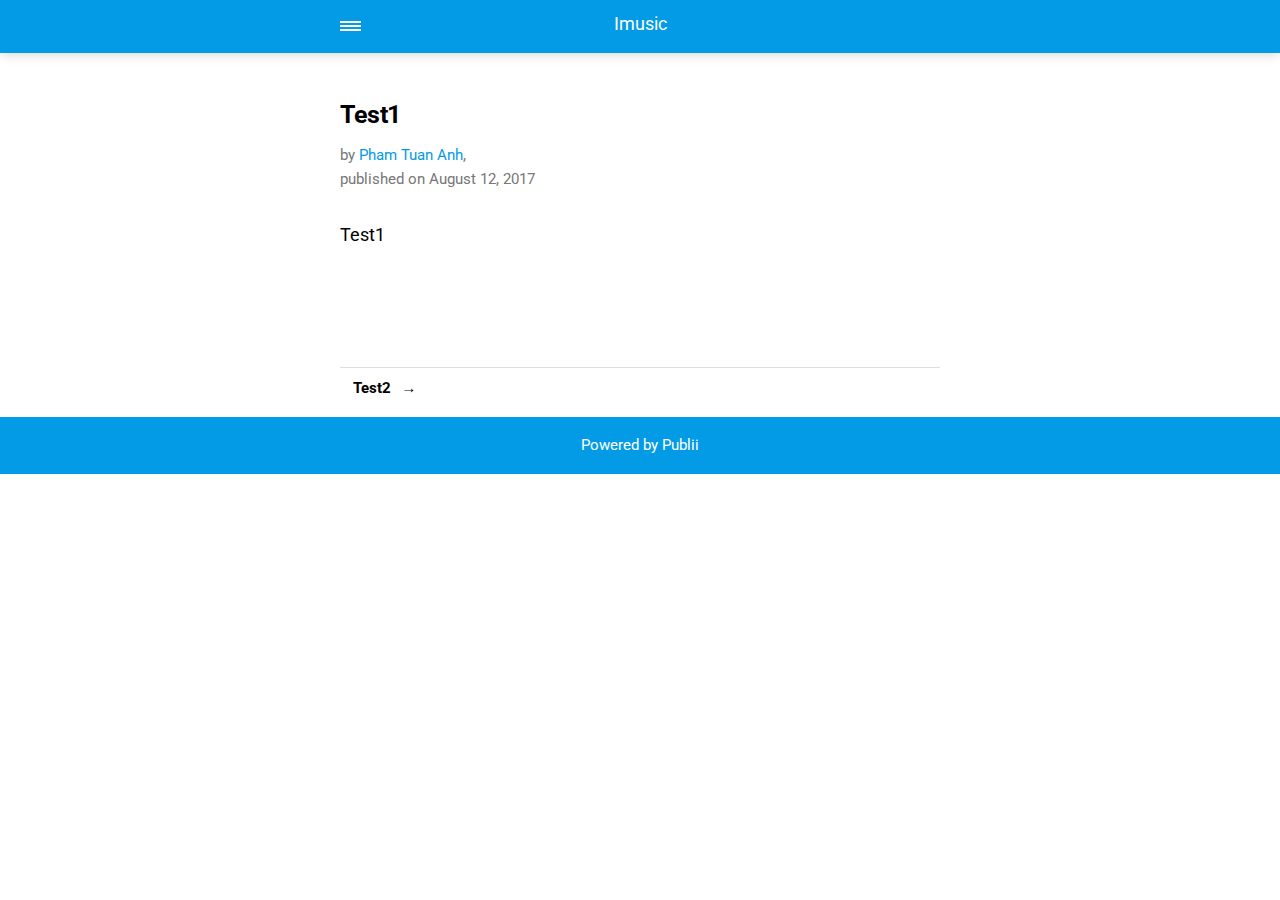
<file: amp/test.html>
<!doctype html><html amp lang="en"><head><meta charset="utf-8"><title>Test1 - Imusic</title><meta name="robots" content="index, follow"><link rel="canonical" href="https://phamtuananh791994.github.io/iMusic/test.html"><meta name="viewport" content="width=device-width,minimum-scale=1,initial-scale=1"><link href="https://fonts.googleapis.com/css?family=Roboto:400,700" rel="stylesheet" type="text/css"><script async custom-element="amp-sidebar" src="https://cdn.ampproject.org/v0/amp-sidebar-0.1.js"></script><script async custom-element="amp-social-share" src="https://cdn.ampproject.org/v0/amp-social-share-0.1.js"></script><script type="application/ld+json">{"@context":"http://schema.org","@type":"Article","mainEntityOfPage":{"@type":"WebPage","@id":"https://phamtuananh791994.github.io/iMusic/amp/test.html"},"headline":"Test1","datePublished":"2017-08-12T10:58","dateModified":"2017-08-12T10:59","description":"Test1","author":{"@type":"Person","name":"Pham Tuan Anh"},"publisher":{"@type":"Organization","name":"Pham Tuan Anh"}}</script><style amp-custom="">body,
		div,
		dl,
		dt,
		dd,
		ul,
		ol,
		li,
		h1,
		h2,
		h3,
		h4,
		h5,
		h6,
		pre,
		figure,
		form,
		fieldset,
		p,
		blockquote,
		th,
		td {
			margin: 0;
			padding: 0;
		}
		body {
			font-family: 'Roboto', sans-serif;
			font-size: 1.1rem;
			font-weight: 400;
			line-height: 1.6;
			background: #fff;
			color: #000000;

		}
		a,
		a:visited {
			color: #039be5;
			text-decoration: none;
			outline: none;
		}
		a:hover,
		a:active,
		a:focus {
			color: #000;
		}
		li {
			list-style: none;
		}
		b,
		strong {
			font-weight: 700;
		}
		blockquote,
		p,
		ul,
		ol,
		dl,
		table {
			margin-top: 1.6rem;
		}
		h1,
		h2,
		h3,
		h4,
		h5,
		h6 {
			color: #000000;
			letter-spacing: -0.03rem;
			line-height: 1.2;
			margin-top: 2.93333rem;
		}

		h1 {
			font-size: 1.56621rem;

		}

		h2 {
			font-size: 1.39219rem;
		}

		h3 {
			font-size: 1.2375rem;
		}

		h4 {
			font-size: 1.1rem;
		}

		h5 {
			font-size: 0.97778rem;
		}

		h6 {
			font-size: 0.86914rem;
		}
		h1+p,
		h2+p,
		h3+p,
		h4+p,
		h5+p,
		h6+p {
			margin-top: 0.8rem;
		}
		h1 > sup {
			color: #777777;
			font-size: 0.95rem;
            font-weight: 400;
		}
		blockquote {
			border-left: 0.2rem solid #039be5;
			color: #039be5;
			padding: 0.8rem 0 0.8rem 1.86667rem;
		}
		blockquote cite {
			color: #111111;
			display: block;
			font-size: 0.9rem;
			margin-top: 0.8rem;
		}
		blockquote cite:before {
			content: "- ";
		}
		ul {
			margin-left: 1rem;
		}
		ul>li {
			list-style-position: outside;
			padding-left: 1rem;
		}
		ol {
			margin-left: 0;
		}
		ol>li {
			counter-increment: step-counter;
			position: relative;
			padding-left: 2rem;
		}
		ol>li:before {
			content: counter(step-counter) ".";
			color: #111111;
			left: 0;
			position: absolute;
		}
		dl dt {
			font-weight: 400;
		}
		pre {
			margin: 1.6rem 0 0;
			padding: 1.6rem 3.2rem;
			white-space: pre-wrap;
			word-wrap: break-word;
		}
		code,
		pre {
			background-color: #f6f6f6;
			font-family: "Monaco", "Courier New", monospace;
		}
		table {
			border-collapse: collapse;
			border-spacing: 0;
			display: block;
			max-width: 100%;
			overflow-x: auto;
			vertical-align: top;
			text-align: left;
			white-space: nowrap;
		}
		table th {
			border-bottom: 2px solid #dedede;
			padding: 0.8rem 1.33333rem;
		}
		table tr:nth-child(2n) {
			background: #f3f3f3;
		}
		table td {
			padding: 0.8rem 1.33333rem;
		}
        figure {
            margin: 2rem 0 1rem 0;
        }
		figcaption {
			clear: both;
			color: #4d4d4d;
			font-style: italic;
			font-size: 0.7rem;
			margin: 0.8rem 0 0;
			text-align: center;
		}
		.wrap {
			max-width: 600px;
			margin: 0 auto;
			padding: 0 4%;
		}
		.navbar {
            background: #039be5;
            box-shadow: 0 0 12px 0 rgba(0, 0, 0, 0.2);
            line-height: 3;
            margin-bottom: 2.128rem;
            max-height: 4rem;
            padding: 0 4%;
        }
		.navbar>div {
			align-items: center;
			display: flex;
			justify-content: center;
			text-align: left;max-width: 600px;
			margin: 0 auto;
		}
		.navbar a {
			color: #fff;
			text-decoration: none;
		}
		.logo {
            display: block;
			line-height: 1;
			margin: 0 auto;
			height: 2rem;
            text-indent: -9999px;
            width: 240px;
		}
        .logo.logo-text {
            line-height: 1.6;
            text-align: center;
            text-indent: 0;
        }
		.navbar-sidebar-toggle {
			left: 0;
			position: relative;
			text-indent: -99999rem;
		}
		.navbar-sidebar-toggle:before {
            content: "";
            display: block;
			border-top: 0.375rem double #ffffff;
			border-bottom: 0.125rem solid #ffffff;
			height: 0.125rem;
			position: absolute;
			text-indent: 0;
			top: 50%;
			width: 1.3rem;
			transform: translate(0px, -50%);
		}
        amp-img {
            max-width: 100%;
        }
		amp-sidebar {
			background: #fff;
			width: 240px;
		}
		amp-sidebar li {
			color: #212121;
			font-size: 0.95rem;
            font-weight: 700;
			list-style: none;
			 padding: 0.532rem 1rem;
		}
		amp-sidebar a, amp-sidebar a:visited {
			border-left: 2px solid transparent;
            color: #212121;
		}
		amp-sidebar ul ul {
			margin: 1rem 0 0;
		}
		amp-sidebar li li { font-weight: 400;
			 padding: 0.266rem 0 0.266rem 1rem;
		}
		.hero {
			margin-bottom: 2.93333rem;
		}
		article  {
			margin-bottom: 4rem;
		}
		article > header {
			color: #777777;
			font-size: 0.95rem;
			margin-bottom: 1.866rem;
		}
		aside {
			margin: 1.6rem 0 1.866rem;
		}
		amp-social-share {
			border-radius: 50%;
			background-size: 70%;
            margin-right: 5px;
		}
		.pagination {
			border-top: 1px solid #ddd;
			display: flex;
			justify-content: space-between;
			align-items: baseline;
		}
		.pagination a {
			color: #000000;
			display: block;
			font-size: 0.95rem;
			font-weight: 700;
			line-height: 1;
			margin: 0 0 0.532rem;
			position: relative;
		}
		.pagination a + a {
            width: 50%;
            text-align: right;
        }
		.pagination-prev {
			padding: 0.8rem 0.8rem 0.8rem 1.6rem;
		}
		.pagination-next {
			padding: 0.8rem 1.6rem 0.8rem 0.8rem;
		}
		.pagination-next:before {
			content: "\2192";
			position: absolute;
			right: 0;
		}
		.pagination-prev:before {
			content: "\2190";
			position: absolute;
			left: 0;
		}
		.post-tag {
			font-size: 0.95rem;
			margin-bottom: 1.866rem;
		}
		.post-tag dt {
			float: left;
		}
		.post-tag dd {
			display: inline-block;
			list-style: none;
			margin: 0 0 0 0.266rem;
		}
		.post-tag dd>a:after {
			content: ", ";
		}
		.bottom {
			background: #039be5;
			color: #fff;
			font-size: 0.95rem;
			padding: 1rem 4%;
			text-align: center;
		}
        .author-avatar {
            margin: 1rem auto;
            width: 100px;
        }</style><style amp-boilerplate>body{-webkit-animation:-amp-start 8s steps(1,end) 0s 1 normal both;-moz-animation:-amp-start 8s steps(1,end) 0s 1 normal both;-ms-animation:-amp-start 8s steps(1,end) 0s 1 normal both;animation:-amp-start 8s steps(1,end) 0s 1 normal both}@-webkit-keyframes -amp-start{from{visibility:hidden}to{visibility:visible}}@-moz-keyframes -amp-start{from{visibility:hidden}to{visibility:visible}}@-ms-keyframes -amp-start{from{visibility:hidden}to{visibility:visible}}@-o-keyframes -amp-start{from{visibility:hidden}to{visibility:visible}}@keyframes -amp-start{from{visibility:hidden}to{visibility:visible}}</style><noscript><style amp-boilerplate>body{-webkit-animation:none;-moz-animation:none;-ms-animation:none;animation:none}</style></noscript><script async src="https://cdn.ampproject.org/v0.js"></script></head><body><nav class="navbar"><div><a on="tap:navbar-sidebar.toggle" class="navbar-sidebar-toggle" title="Menu">Menu</a> <a class="logo logo-text" href="https://phamtuananh791994.github.io/iMusic/amp">Imusic</a></div></nav><main class="wrap"><article class="post"><header><h1>Test1</h1><p>by <a href="https://phamtuananh791994.github.io/iMusic/amp/authors/pham-tuan-anh/" rel="nofollow" title="Pham Tuan Anh">Pham Tuan Anh</a>,<br>published on <time datetime="2017-08-12T10:58">August 12, 2017</time></p></header>Test1<aside><amp-social-share type="facebook" width="40" height="40" data-param-app_id="" data-param-text="Test1" data-param-href="https://phamtuananh791994.github.io/iMusic/amp/test.html"></amp-social-share><amp-social-share type="twitter" width="40" height="40" data-param-text="c" data-param-url="https://phamtuananh791994.github.io/iMusic/amp/test.html"></amp-social-share></aside></article><nav class="pagination"><a href="https://phamtuananh791994.github.io/iMusic/amp/test2.html" class="pagination-next" title="Next">Test2</a></nav></main><footer class="bottom">Powered by Publii</footer><amp-sidebar id="navbar-sidebar" layout="nodisplay"><ul></ul></amp-sidebar></body></html>
</file>
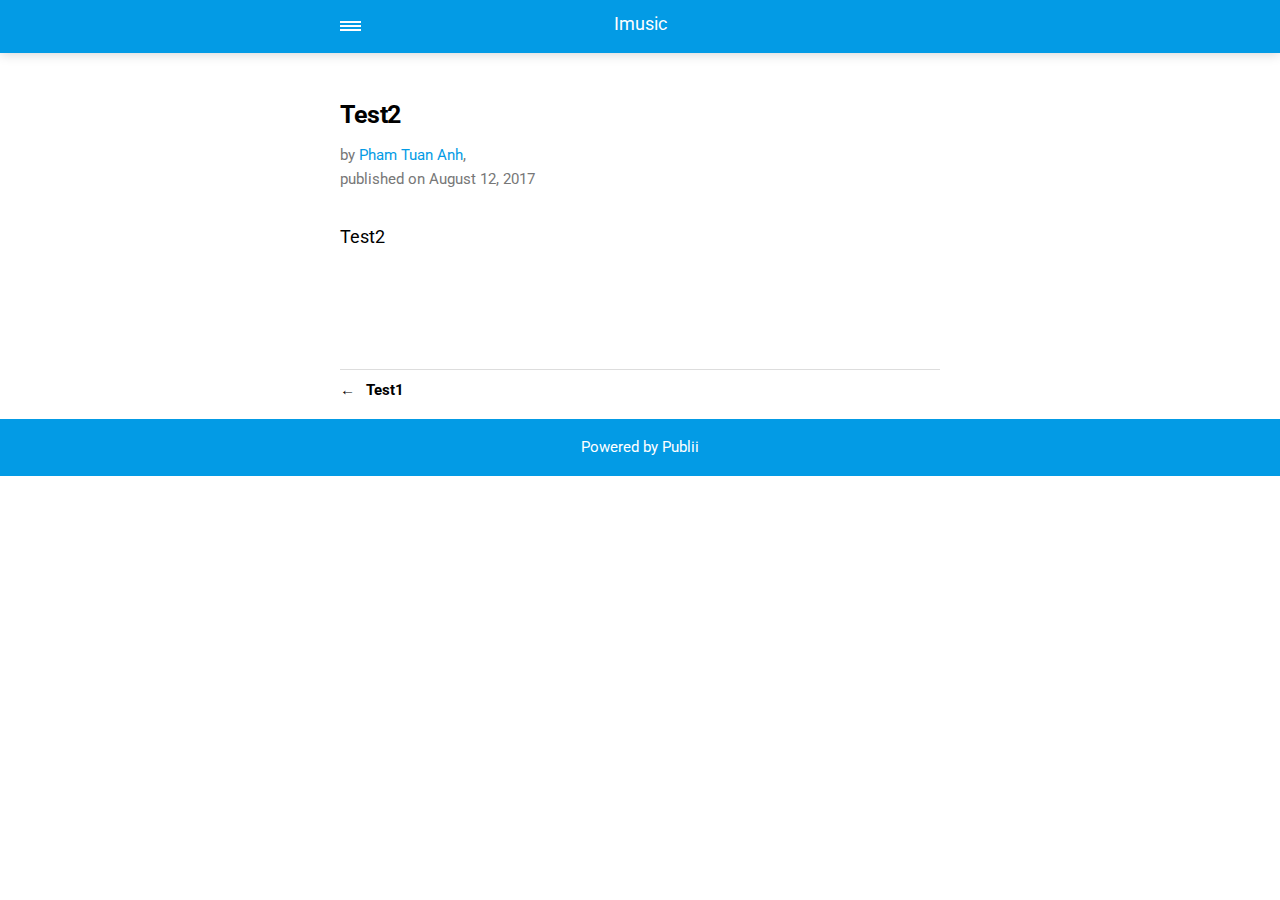
<file: amp/test2.html>
<!doctype html><html amp lang="en"><head><meta charset="utf-8"><title>Test2 - Imusic</title><meta name="robots" content="index, follow"><link rel="canonical" href="https://phamtuananh791994.github.io/iMusic/test2.html"><meta name="viewport" content="width=device-width,minimum-scale=1,initial-scale=1"><link href="https://fonts.googleapis.com/css?family=Roboto:400,700" rel="stylesheet" type="text/css"><script async custom-element="amp-sidebar" src="https://cdn.ampproject.org/v0/amp-sidebar-0.1.js"></script><script async custom-element="amp-social-share" src="https://cdn.ampproject.org/v0/amp-social-share-0.1.js"></script><script type="application/ld+json">{"@context":"http://schema.org","@type":"Article","mainEntityOfPage":{"@type":"WebPage","@id":"https://phamtuananh791994.github.io/iMusic/amp/test2.html"},"headline":"Test2","datePublished":"2017-08-12T10:58","dateModified":"2017-08-12T11:03","image":{"@type":"ImageObject","url":"https://phamtuananh791994.github.io/iMusic/media/posts/2/apple-music-gift-card.jpg","height":628,"width":1000},"description":"Test2","author":{"@type":"Person","name":"Pham Tuan Anh"},"publisher":{"@type":"Organization","name":"Pham Tuan Anh"}}</script><style amp-custom="">body,
		div,
		dl,
		dt,
		dd,
		ul,
		ol,
		li,
		h1,
		h2,
		h3,
		h4,
		h5,
		h6,
		pre,
		figure,
		form,
		fieldset,
		p,
		blockquote,
		th,
		td {
			margin: 0;
			padding: 0;
		}
		body {
			font-family: 'Roboto', sans-serif;
			font-size: 1.1rem;
			font-weight: 400;
			line-height: 1.6;
			background: #fff;
			color: #000000;

		}
		a,
		a:visited {
			color: #039be5;
			text-decoration: none;
			outline: none;
		}
		a:hover,
		a:active,
		a:focus {
			color: #000;
		}
		li {
			list-style: none;
		}
		b,
		strong {
			font-weight: 700;
		}
		blockquote,
		p,
		ul,
		ol,
		dl,
		table {
			margin-top: 1.6rem;
		}
		h1,
		h2,
		h3,
		h4,
		h5,
		h6 {
			color: #000000;
			letter-spacing: -0.03rem;
			line-height: 1.2;
			margin-top: 2.93333rem;
		}

		h1 {
			font-size: 1.56621rem;

		}

		h2 {
			font-size: 1.39219rem;
		}

		h3 {
			font-size: 1.2375rem;
		}

		h4 {
			font-size: 1.1rem;
		}

		h5 {
			font-size: 0.97778rem;
		}

		h6 {
			font-size: 0.86914rem;
		}
		h1+p,
		h2+p,
		h3+p,
		h4+p,
		h5+p,
		h6+p {
			margin-top: 0.8rem;
		}
		h1 > sup {
			color: #777777;
			font-size: 0.95rem;
            font-weight: 400;
		}
		blockquote {
			border-left: 0.2rem solid #039be5;
			color: #039be5;
			padding: 0.8rem 0 0.8rem 1.86667rem;
		}
		blockquote cite {
			color: #111111;
			display: block;
			font-size: 0.9rem;
			margin-top: 0.8rem;
		}
		blockquote cite:before {
			content: "- ";
		}
		ul {
			margin-left: 1rem;
		}
		ul>li {
			list-style-position: outside;
			padding-left: 1rem;
		}
		ol {
			margin-left: 0;
		}
		ol>li {
			counter-increment: step-counter;
			position: relative;
			padding-left: 2rem;
		}
		ol>li:before {
			content: counter(step-counter) ".";
			color: #111111;
			left: 0;
			position: absolute;
		}
		dl dt {
			font-weight: 400;
		}
		pre {
			margin: 1.6rem 0 0;
			padding: 1.6rem 3.2rem;
			white-space: pre-wrap;
			word-wrap: break-word;
		}
		code,
		pre {
			background-color: #f6f6f6;
			font-family: "Monaco", "Courier New", monospace;
		}
		table {
			border-collapse: collapse;
			border-spacing: 0;
			display: block;
			max-width: 100%;
			overflow-x: auto;
			vertical-align: top;
			text-align: left;
			white-space: nowrap;
		}
		table th {
			border-bottom: 2px solid #dedede;
			padding: 0.8rem 1.33333rem;
		}
		table tr:nth-child(2n) {
			background: #f3f3f3;
		}
		table td {
			padding: 0.8rem 1.33333rem;
		}
        figure {
            margin: 2rem 0 1rem 0;
        }
		figcaption {
			clear: both;
			color: #4d4d4d;
			font-style: italic;
			font-size: 0.7rem;
			margin: 0.8rem 0 0;
			text-align: center;
		}
		.wrap {
			max-width: 600px;
			margin: 0 auto;
			padding: 0 4%;
		}
		.navbar {
            background: #039be5;
            box-shadow: 0 0 12px 0 rgba(0, 0, 0, 0.2);
            line-height: 3;
            margin-bottom: 2.128rem;
            max-height: 4rem;
            padding: 0 4%;
        }
		.navbar>div {
			align-items: center;
			display: flex;
			justify-content: center;
			text-align: left;max-width: 600px;
			margin: 0 auto;
		}
		.navbar a {
			color: #fff;
			text-decoration: none;
		}
		.logo {
            display: block;
			line-height: 1;
			margin: 0 auto;
			height: 2rem;
            text-indent: -9999px;
            width: 240px;
		}
        .logo.logo-text {
            line-height: 1.6;
            text-align: center;
            text-indent: 0;
        }
		.navbar-sidebar-toggle {
			left: 0;
			position: relative;
			text-indent: -99999rem;
		}
		.navbar-sidebar-toggle:before {
            content: "";
            display: block;
			border-top: 0.375rem double #ffffff;
			border-bottom: 0.125rem solid #ffffff;
			height: 0.125rem;
			position: absolute;
			text-indent: 0;
			top: 50%;
			width: 1.3rem;
			transform: translate(0px, -50%);
		}
        amp-img {
            max-width: 100%;
        }
		amp-sidebar {
			background: #fff;
			width: 240px;
		}
		amp-sidebar li {
			color: #212121;
			font-size: 0.95rem;
            font-weight: 700;
			list-style: none;
			 padding: 0.532rem 1rem;
		}
		amp-sidebar a, amp-sidebar a:visited {
			border-left: 2px solid transparent;
            color: #212121;
		}
		amp-sidebar ul ul {
			margin: 1rem 0 0;
		}
		amp-sidebar li li { font-weight: 400;
			 padding: 0.266rem 0 0.266rem 1rem;
		}
		.hero {
			margin-bottom: 2.93333rem;
		}
		article  {
			margin-bottom: 4rem;
		}
		article > header {
			color: #777777;
			font-size: 0.95rem;
			margin-bottom: 1.866rem;
		}
		aside {
			margin: 1.6rem 0 1.866rem;
		}
		amp-social-share {
			border-radius: 50%;
			background-size: 70%;
            margin-right: 5px;
		}
		.pagination {
			border-top: 1px solid #ddd;
			display: flex;
			justify-content: space-between;
			align-items: baseline;
		}
		.pagination a {
			color: #000000;
			display: block;
			font-size: 0.95rem;
			font-weight: 700;
			line-height: 1;
			margin: 0 0 0.532rem;
			position: relative;
		}
		.pagination a + a {
            width: 50%;
            text-align: right;
        }
		.pagination-prev {
			padding: 0.8rem 0.8rem 0.8rem 1.6rem;
		}
		.pagination-next {
			padding: 0.8rem 1.6rem 0.8rem 0.8rem;
		}
		.pagination-next:before {
			content: "\2192";
			position: absolute;
			right: 0;
		}
		.pagination-prev:before {
			content: "\2190";
			position: absolute;
			left: 0;
		}
		.post-tag {
			font-size: 0.95rem;
			margin-bottom: 1.866rem;
		}
		.post-tag dt {
			float: left;
		}
		.post-tag dd {
			display: inline-block;
			list-style: none;
			margin: 0 0 0 0.266rem;
		}
		.post-tag dd>a:after {
			content: ", ";
		}
		.bottom {
			background: #039be5;
			color: #fff;
			font-size: 0.95rem;
			padding: 1rem 4%;
			text-align: center;
		}
        .author-avatar {
            margin: 1rem auto;
            width: 100px;
        }</style><style amp-boilerplate>body{-webkit-animation:-amp-start 8s steps(1,end) 0s 1 normal both;-moz-animation:-amp-start 8s steps(1,end) 0s 1 normal both;-ms-animation:-amp-start 8s steps(1,end) 0s 1 normal both;animation:-amp-start 8s steps(1,end) 0s 1 normal both}@-webkit-keyframes -amp-start{from{visibility:hidden}to{visibility:visible}}@-moz-keyframes -amp-start{from{visibility:hidden}to{visibility:visible}}@-ms-keyframes -amp-start{from{visibility:hidden}to{visibility:visible}}@-o-keyframes -amp-start{from{visibility:hidden}to{visibility:visible}}@keyframes -amp-start{from{visibility:hidden}to{visibility:visible}}</style><noscript><style amp-boilerplate>body{-webkit-animation:none;-moz-animation:none;-ms-animation:none;animation:none}</style></noscript><script async src="https://cdn.ampproject.org/v0.js"></script></head><body><nav class="navbar"><div><a on="tap:navbar-sidebar.toggle" class="navbar-sidebar-toggle" title="Menu">Menu</a> <a class="logo logo-text" href="https://phamtuananh791994.github.io/iMusic/amp">Imusic</a></div></nav><main class="wrap"><article class="post"><header><h1>Test2</h1><p>by <a href="https://phamtuananh791994.github.io/iMusic/amp/authors/pham-tuan-anh/" rel="nofollow" title="Pham Tuan Anh">Pham Tuan Anh</a>,<br>published on <time datetime="2017-08-12T10:58">August 12, 2017</time></p></header><figure><amp-img src="https://phamtuananh791994.github.io/iMusic/media/posts/2/apple-music-gift-card.jpg" alt="" srcset="https://phamtuananh791994.github.io/iMusic/media/posts/2/responsive/apple-music-gift-card-xs.jpg 300w ,https://phamtuananh791994.github.io/iMusic/media/posts/2/responsive/apple-music-gift-card-sm.jpg 480w ,https://phamtuananh791994.github.io/iMusic/media/posts/2/responsive/apple-music-gift-card-md.jpg 768w" sizes="(max-width: 768px) 100vw, 768px" height="628" layout="responsive" width="1000"></amp-img></figure>Test2<aside><amp-social-share type="facebook" width="40" height="40" data-param-app_id="" data-param-text="Test2" data-param-href="https://phamtuananh791994.github.io/iMusic/amp/test2.html"></amp-social-share><amp-social-share type="twitter" width="40" height="40" data-param-text="c" data-param-url="https://phamtuananh791994.github.io/iMusic/amp/test2.html"></amp-social-share></aside></article><nav class="pagination"><a href="https://phamtuananh791994.github.io/iMusic/amp/test.html" class="pagination-prev" title="Previous">Test1</a></nav></main><footer class="bottom">Powered by Publii</footer><amp-sidebar id="navbar-sidebar" layout="nodisplay"><ul></ul></amp-sidebar></body></html>
</file>
